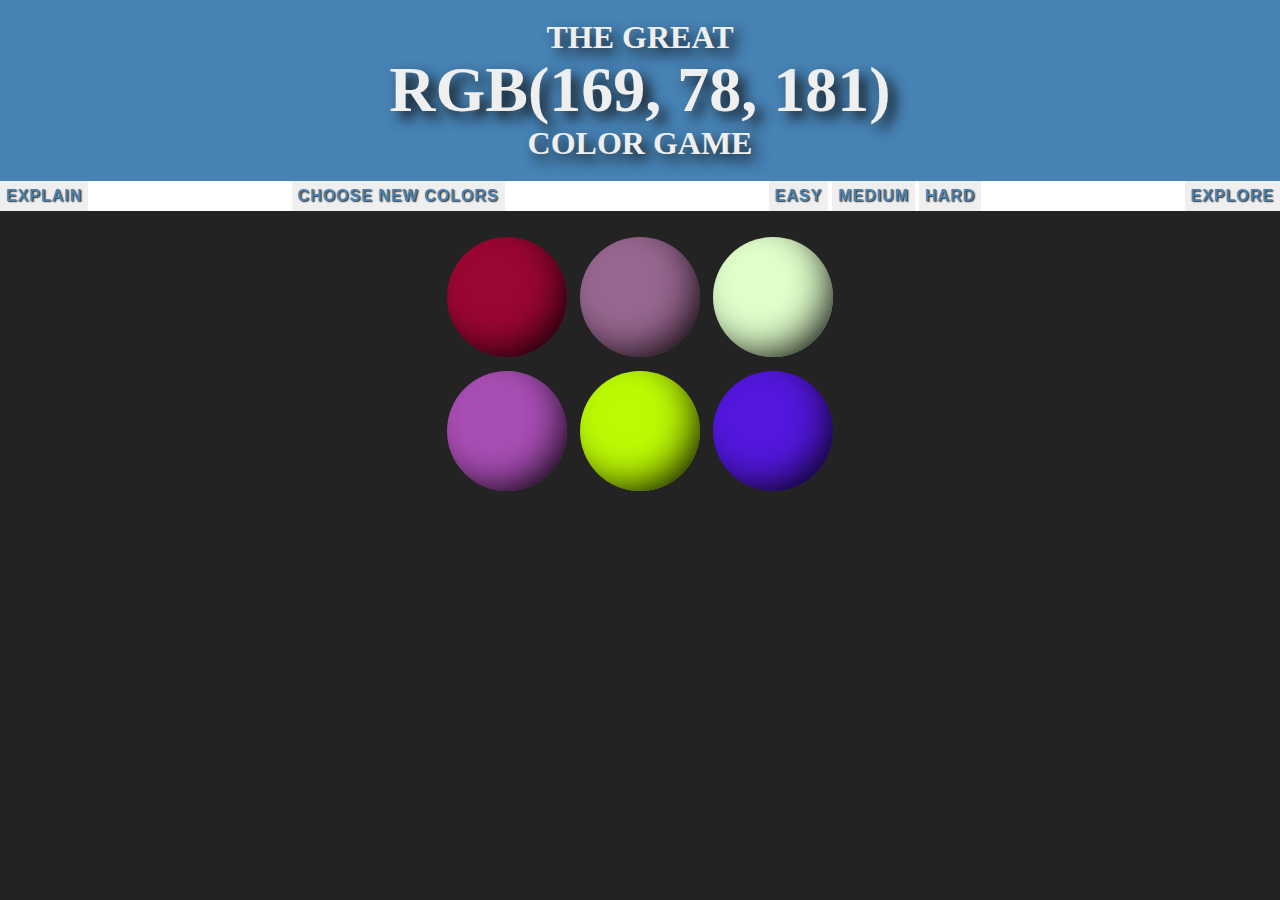
<file: index.html>
<!DOCTYPE html>
<html>
<head>
	<!-- edit explaination to be better -->
	<!-- Add toggle menu with the different game modes explore, timed, super challenge etc. -->
	<!-- Add a timed mode: how many can you guess correctly in 15 seconds? correct guessed add one. incorrect guesses subtract .5 (something like that) maybe averages -->
	<title>RGB-guessing-game</title>
	<link rel="stylesheet" type="text/css" href="index.css">
	<script type="text/javascript" src="jquery-3.4.1.min.js"></script>
</head>
<body>
	<div>
	<div id="intro">
		<h1 title="Change color format?">
			The Great 
			<br>
			<span id="color-display"></span>
			<br>
			Color Game
		</h1>
		<div id="rgb">
			<p>
				RGB color space or RGB color system, constructs all the colors from the combination of the Red, Green and Blue colors. The red, green and blue use 8 bits each, which have integer values from 0 to 255. This makes 256*256*256=16777216 possible colors. RGB ≡ Red, Green, Blue
			</p>

			<p>
				Each pixel in the LED monitor displays colors this way, by combination of red, green and blue LEDs (light emitting diodes). When the red pixel is set to 0, the LED is turned off. When the red pixel is set to 255, the LED is turned fully on. Any value between them sets the LED to partial light emission.
			</p>

			<p>
				And here is the point: a computer cannot store colors the way we see them. A color is a property of light, a wavelength, or a mix of wavelengths. Or even better: a color is a perception, something that only exists in humans’ minds. We cannot store light waves on a computer's hard disk, let alone a human perception. A computer needs numbers or it cannot store, process and show any image.
			</p>

			<p>
				A digital photograph consists of pixels, a pixel being a colored dot, the smallest element of the image. Each pixel has one and only one color. That may be a real color, but it may also be white, black or some shade of grey (which I consider colors too). These colors are somehow encoded as numbers. If I have a pixel that is white in my photograph, how is it coded internally? Black? And what about orange, dark olive green, lilac, etc.?
			</p>
		</div>
	</div>
	</div>

	<div id="stripe">
		<button id="explain">Explain</button>
		<button id="reset">New Colors</button>
		<span id="message"></span>
		<button class="mode">Easy</button>
		<button class="mode" class="selected">Medium</button>
		<button class="mode">Hard</button>
		<button id="explore" class="mode">Explore</button>
	</div>

	<div id ="container">
		<!-- create a cheat/exploration button that, on click, prints the rgb of each circle in side the circle. The game is now over. -->
		<div class="square"></div>
		<div class="square"></div>
		<div class="square"></div>
		<div class="square"></div>
		<div class="square"></div>
		<div class="square"></div>
		<div class="square"></div>
		<div class="square"></div>
		<div class="square"></div>
		<div id="hidden"></div>
	</div>

<script type="text/javascript" src="index-beta.js"></script>
</body>
</html>
</file>
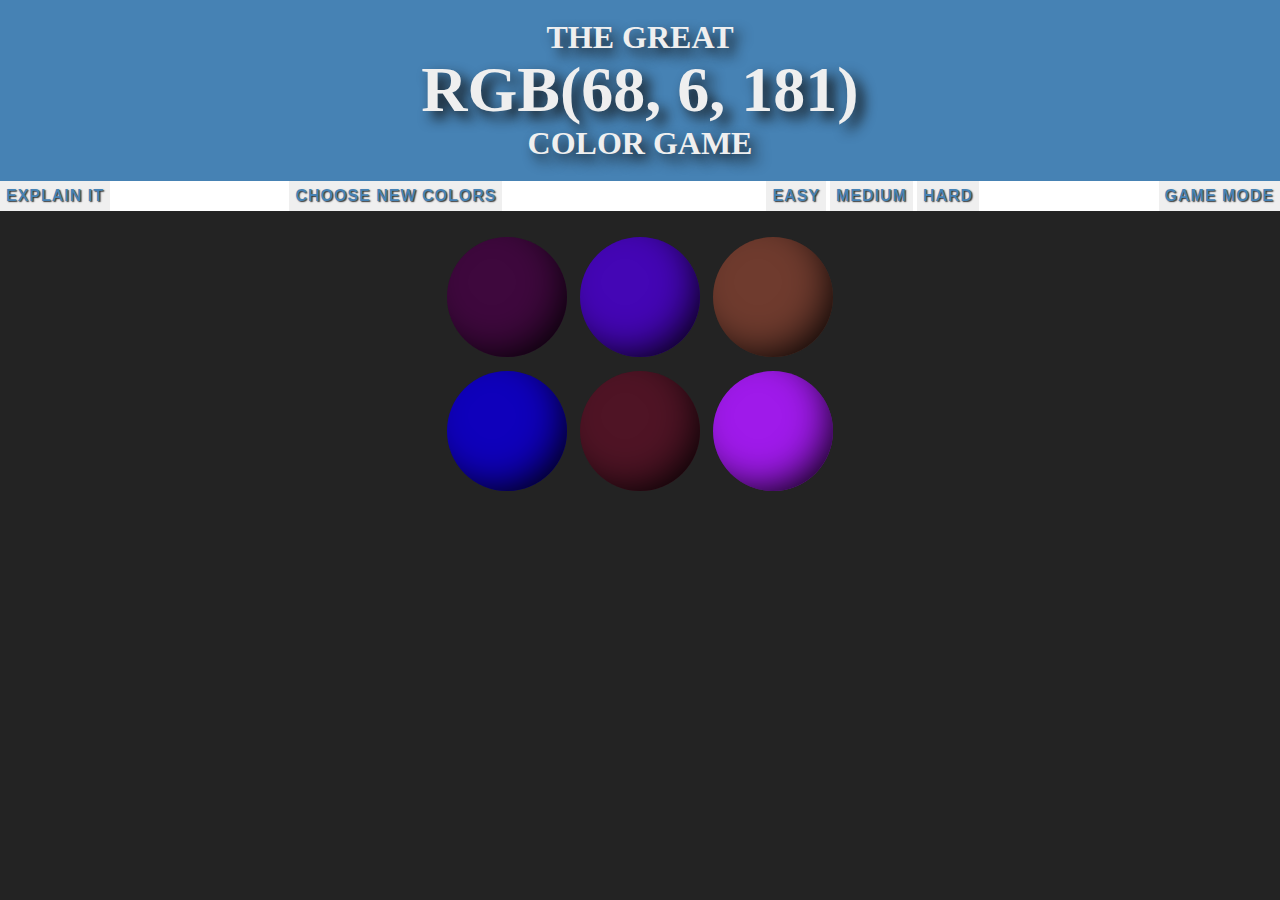
<file: index-beta.html>
<!DOCTYPE html>
<html>
<head>
	<!-- edit explaination to be better -->
	<!-- Add toggle menu with the different game modes explore, timed, super challenge etc. -->
	<!-- Add a timed mode: how many can you guess correctly in 15 seconds? correct guessed add one. incorrect guesses subtract .5 (something like that) maybe averages -->
	<title>RGB-guessing-game</title>
	<!-- <link rel="stylesheet" type="text/css" href="resetstyle.css"> -->
	<link rel="stylesheet" type="text/css" href="index.css">
	<script type="text/javascript" src="jquery-3.4.1.min.js"></script>
</head>
<body>
	<div>
	<div id="intro">
		<h1 title="Change color format?">
			The Great 
			<br>
			<span id="color-display"></span>
			<br>
			Color Game
		</h1>
		<div id="rgb">
			<p>
				RGB color space or RGB color system, constructs all the colors from the combination of the Red, Green and Blue colors. The red, green and blue use 8 bits each, which have integer values from 0 to 255. This makes 256*256*256=16777216 possible colors. RGB ≡ Red, Green, Blue
			</p>

			<p>
				Each pixel in the LED monitor displays colors this way, by combination of red, green and blue LEDs (light emitting diodes). When the red pixel is set to 0, the LED is turned off. When the red pixel is set to 255, the LED is turned fully on. Any value between them sets the LED to partial light emission.
			</p>

			<p>
				And here is the point: a computer cannot store colors the way we see them. A color is a property of light, a wavelength, or a mix of wavelengths. Or even better: a color is a perception, something that only exists in humans’ minds. We cannot store light waves on a computer's hard disk, let alone a human perception. A computer needs numbers or it cannot store, process and show any image.
			</p>

			<p>
				A digital photograph consists of pixels, a pixel being a colored dot, the smallest element of the image. Each pixel has one and only one color. That may be a real color, but it may also be white, black or some shade of grey (which I consider colors too). These colors are somehow encoded as numbers. If I have a pixel that is white in my photograph, how is it coded internally? Black? And what about orange, dark olive green, lilac, etc.?
			</p>
		</div>
	</div>
	</div>
	<div id="stripe">
		<button id="explain">Explain It</button>
		<button id="reset">New Colors</button>
		<span id="message"></span>
		<button class="mode">Easy</button>
		<button class="mode" class="selected">Medium</button>
		<button class="mode">Hard</button>
		<button class="mode btn-toggle-nav" onclick="toggleNav()">Game Mode</button>
	</div>
	<aside class="nav-sidebar">
		<ul>
			<li><span class="modes">Free Play</span></li>
			<li><span class="modes">Explore</span></li>
			<li><span class="modes">Speed Run</span></li>
			<li><span class="modes">Average</span></li>
			<li><span class="modes">Sudden Death</span></li>
		</ul>
	</aside>
	<div id ="container">
		<!-- create a cheat/exploration button that, on click, prints the rgb of each circle in side the circle. The game is now over. -->
		<div class="square"></div>
		<div class="square"></div>
		<div class="square"></div>
		<div class="square"></div>
		<div class="square"></div>
		<div class="square"></div>
		<div class="square"></div>
		<div class="square"></div>
		<div class="square"></div>
		<div id="hidden"></div>
	</div>

<script type="text/javascript" src="index-beta.js"></script>
</body>
</html>
</file>
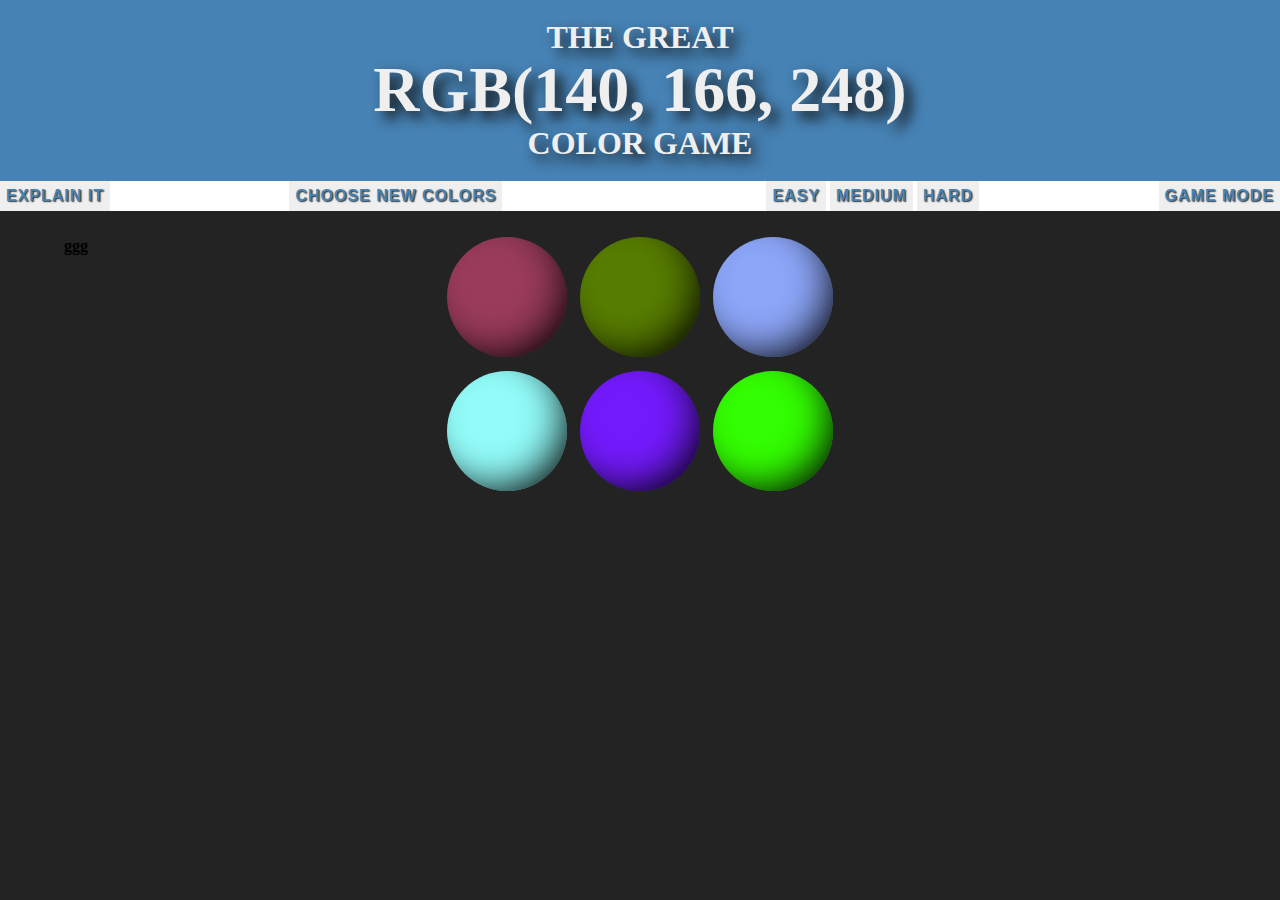
<file: index-charlie.html>
<!DOCTYPE html>
<html>
<head>
	<!-- edit explaination to be better -->
	<!-- Add toggle menu with the different game modes explore, timed, super challenge etc. -->
	<!-- Add a timed mode: how many can you guess correctly in 15 seconds? correct guessed add one. incorrect guesses subtract .5 (something like that) maybe averages -->
	<title>RGB-guessing-game</title>
	<!-- <link rel="stylesheet" type="text/css" href="resetstyle.css"> -->
	<link rel="stylesheet" type="text/css" href="index.css">
	<script type="text/javascript" src="jquery-3.4.1.min.js"></script>
</head>
<body>
	<div>
	<div id="intro">
		<h1 title="Change color format?">
			The Great 
			<br>
			<span id="color-display"></span>
			<br>
			Color Game
		</h1>
		<div id="rgb">
			<p>
				RGB color space or RGB color system, constructs all the colors from the combination of the Red, Green and Blue colors. The red, green and blue use 8 bits each, which have integer values from 0 to 255. This makes 256*256*256=16777216 possible colors. RGB ≡ Red, Green, Blue
			</p>

			<p>
				Each pixel in the LED monitor displays colors this way, by combination of red, green and blue LEDs (light emitting diodes). When the red pixel is set to 0, the LED is turned off. When the red pixel is set to 255, the LED is turned fully on. Any value between them sets the LED to partial light emission.
			</p>

			<p>
				And here is the point: a computer cannot store colors the way we see them. A color is a property of light, a wavelength, or a mix of wavelengths. Or even better: a color is a perception, something that only exists in humans’ minds. We cannot store light waves on a computer's hard disk, let alone a human perception. A computer needs numbers or it cannot store, process and show any image.
			</p>

			<p>
				A digital photograph consists of pixels, a pixel being a colored dot, the smallest element of the image. Each pixel has one and only one color. That may be a real color, but it may also be white, black or some shade of grey (which I consider colors too). These colors are somehow encoded as numbers. If I have a pixel that is white in my photograph, how is it coded internally? Black? And what about orange, dark olive green, lilac, etc.?
			</p>
		</div>
	</div>
	</div>
	<div id="stripe">
		<button id="explain">Explain It</button>
		<button id="reset">New Colors</button>
		<span id="message"></span>
		<button class="mode">Easy</button>
		<button class="mode" class="selected">Medium</button>
		<button class="mode">Hard</button>
		<button class="mode btn-toggle-nav" onclick="toggleNav()">Game Mode</button>
	</div>
	<aside class="nav-sidebar">
		<ul>
			<li><span class="modes">Free Play</span></li>
			<li><span class="modes">Explore</span></li>
			<li><span class="modes">Speed Run</span></li>
			<li><span class="modes">Average</span></li>
			<li><span class="modes">Sudden Death</span></li>
		</ul>
	</aside>
	<h4 id="scorekeeper" title="These are your past scores">ggg</h4>
	
	<div id ="container">
    
		<div class="square"></div>
		<div class="square"></div>
		<div class="square"></div>
		<div class="square"></div>
		<div class="square"></div>
		<div class="square"></div>
		<div class="square"></div>
		<div class="square"></div>
		<div class="square"></div>
		<div id="hidden"></div>

	</div>
	<!-- <h4 id="average" title="This is your average score">ggg</h4>
 -->
<script type="text/javascript" src="script-charlie.js"></script>
</body>
</html>
</file>
<file: index.css>
body {
	background-color: #232323;
	margin: 0;
	font-family: "Montserrat", "Avenir";
}

.square {
	width: 30%;
	background-color: #232323;
	padding-bottom: 30%;
	float: left;
	margin: 1.66%;
	border-radius: 50%;
	transition: background 0.6s;
	-webkit-transition: background 0.6s;
	-moz-transition: background 0.6s;
	box-shadow: inset -15px -15px 40px -16px;
	transition: opacity 1.5s; 
}
.square:hover {
	cursor: pointer;
	transition: box-shadow 250ms;
	box-shadow: inset -12px -12px 40px -16px, 7px 7px 25px 0px #111;
}
.noHover:hover {
	cursor: default;
	box-shadow: inset -15px -15px 40px -16px;
}

.wrong {
	width: 30%;
	background-color: #232323;
	padding-bottom: 30%;
	float: left;
	margin: 1.66%;
	border-radius: 50%;
	transition: background 0.6s;
	-webkit-transition: background 0.6s;
	-moz-transition: background 0.6s;
	box-shadow: inset -15px -15px 40px -16px;
	transition: opacity 500ms; 
	opacity: 0;
}

#container {
	margin: 20px auto;
	max-width: 400px;

}

#intro {
	height: 100%;
	background-color: steelblue;
	font-weight: normal;
	color: #efefef;
}

h1 {
	text-align: center;
	line-height: 1.1;
	margin: 0;
	text-transform: uppercase;
	padding: 20px 0;
	text-shadow: 5px 5px 9px #111;
	transition: text-shadow .5s;
}
h1:hover {
	cursor: pointer;
	text-shadow: 7px 7px 13px #111;
	font-size: 
}
h1:title {
	transition: 250ms;
}
#rgb {
	display: none;
}


#stripe {
	background-color: white;
	height: 30px;
	text-align: center;
}

#explain {
	float: left;
	text-align: right;
}

#explore {
	float: right;
	text-align: left;
}
.selected {
	color: white;
	background-color: steelblue;
}
#color-display {
	font-size: 200%;
}
#message {
	display: inline-block;
	width: 20%;
}
#input {
	height: 100%;
	border: none;
	text-align: center;
}

button {
	border: none;
	background-color: none;
	text-transform: uppercase;
	height: 100%;
	font-weight: 700;
	color: steelblue;
	letter-spacing: 1px;
	font-size: inherit;
	transition: all 0.3s;
	-webkit-transition: background 0.6s;
	-moz-transition: background 0.6s;
	outline: none;
	text-shadow: 1.2px 1.2px 1.3px #333;
}

button:hover {
	color: white;
	background-color: steelblue;
}
.btn-toggle-nav {
	float: right;
	text-align: left;
}

.nav-sidebar {
	position: relative;
	right: 0;
	bottom: 0;
	width: 1px;
	/*height: calc(100vh - 60px);*/
	padding: 0 5px;
	background-color: #232323;
	z-index: 1000;
	transition: all 0.3s ease-in-out;
	float: right;
}
.nav-sidebar ul {
	/*padding-top: 15px;*/
	overflow: hidden;
	visibility: hidden;
	text-align: right;
}
.nav-sidebar ul li {
	/*line-height: 60px;*/
	list-style: none;
}
.nav-sidebar ul li span {
	
	display: block;
	height: 30px;
	/*padding: 0 10px;*/
	text-decoration: none;
	text-transform: uppercase;
	color: #FFF;
	font-family: arial;
	font-size: 16px;
	white-space: nowrap;
	opacity: 0;
	transition: all 0.3s ease-in-out;
}
.nav-sidebar ul li a:hover {
	/*background-color: #222;*/
}

#scorekeeper {
  position: relative;
  top: 5px;
  left: 5%;
  float: left;
  width: 17%;
}
#average {
  position: relative;
  top: 5px;
  right: 5%;
  float: right;
  width: 17%;
</file>
<file: resetstyle.css>
html, body, div, span, object, iframe,
h1, h2, h3, h4, h5, h6, p, blockquote, pre,
abbr, address, cite, code,
del, dfn, em, img, ins, kbd, q, samp,
small, strong, sub, sup, var,
b, i,
dl, dt, dd, ol, ul, li,
fieldset, form, label, legend,
table, caption, tbody, tfoot, thead, tr, th, td,
article, aside, canvas, details, figcaption, figure, 
footer, header, hgroup, menu, nav, section, summary,
time, mark, audio, video {
 margin:0;
 padding:0;
 border:0;
 outline:0;
 font-size:100%;
 vertical-align:baseline;
 background:transparent;
}
body {
 line-height:1;
}
article,aside,details,figcaption,figure,
footer,header,hgroup,menu,nav,section { 
 display:block;
}
nav ul {
 list-style:none;
}
blockquote, q {
 quotes:none;
}
blockquote:before, blockquote:after,
q:before, q:after {
 content:'';
 content:none;
}
a {
 margin:0;
 padding:0;
 font-size:100%;
 vertical-align:baseline;
 background:transparent;
}
 /*change colours to suit your needs */
ins {
 background-color:#ff9;
 color:#000;
 text-decoration:none;
}
 /*change colours to suit your needs */
mark {
 background-color:#ff9;
 color:#000; 
 font-style:italic;
 font-weight:bold;
}
del {
 text-decoration: line-through;
}
abbr[title], dfn[title] {
 border-bottom:1px dotted;
 cursor:help;
}
table {
 border-collapse:collapse;
 border-spacing:0;
}
 /*change border colour to suit your needs */
hr {
 display:block;
 height:1px;
 border:0; 
 border-top:1px solid #cccccc;
 margin:1em 0;
 padding:0;
}
input, select {
 vertical-align:middle;
}
</file>
